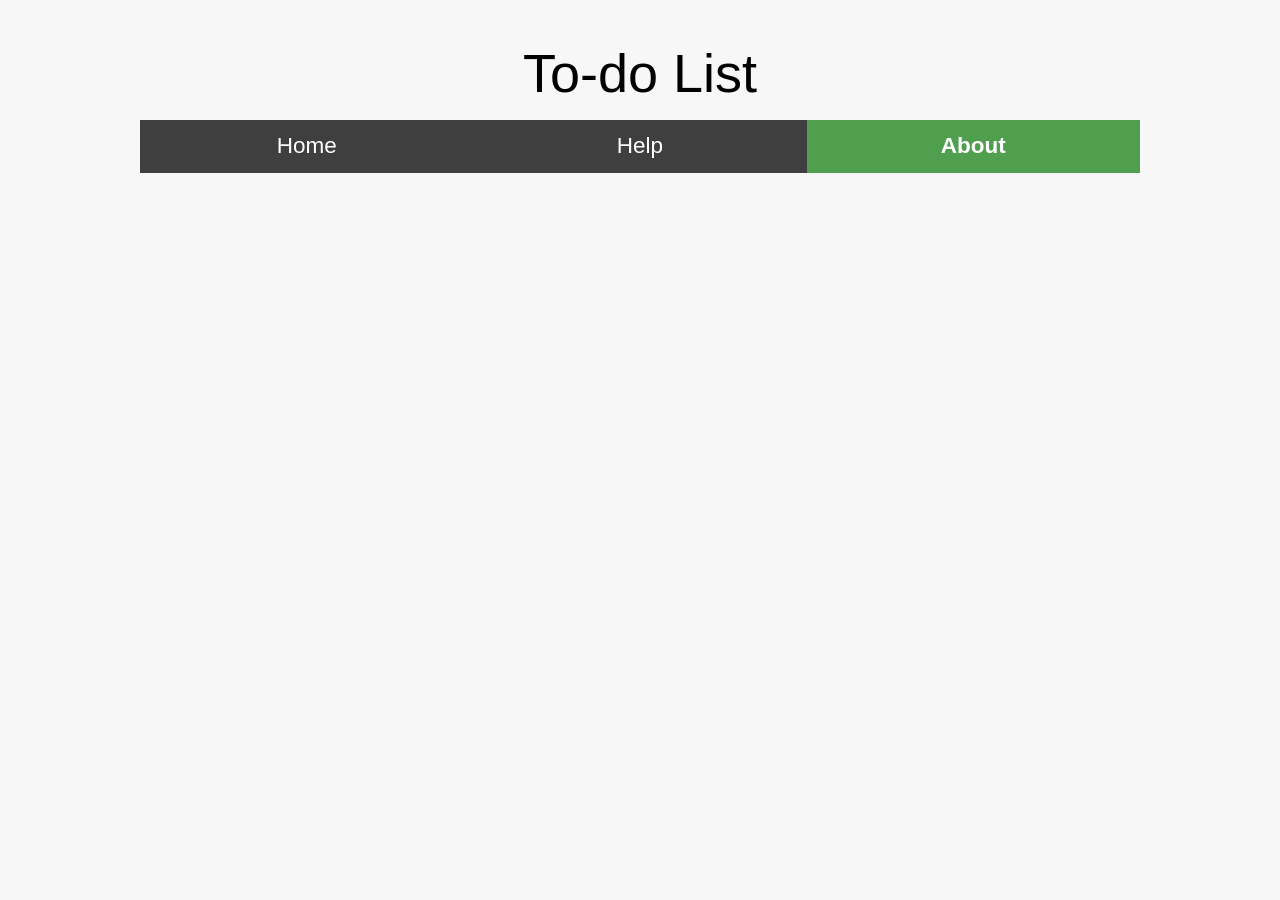
<file: about/todolist-about-me.html>
<!DOCTYPE html>
<!-- ALL CONTENTS OF THIS PROJECT IS MADE ON MY OWN. ALL RIGHTS RESERVED. -->
<html lang="en">
	<head>
		<title>To-do List | About me</title>
		<meta charset="UTF-8" />
		<meta name="viewport" content="width=device-width, initial-scale=1">
		<link rel="stylesheet" href="todolist-about-me-style.css">

		<!-- Google icons: rounded -->
		<link rel="stylesheet" href="https://fonts.googleapis.com/css2?family=Material+Symbols+Rounded:opsz,wght,FILL,GRAD@20..48,100..700,0..1,-50..200" />

		<!-- Custom ICON on different devices/browsers -->
		<link rel="icon" type="image/png" href="../icons//favicon/favicon-96x96.png" sizes="96x96" />
		<link rel="icon" type="image/svg+xml" href="../icons/favicon/favicon.svg" />
		<link rel="shortcut icon" href="../icons/favicon/favicon.ico" />

		<link rel="apple-touch-icon" sizes="180x180" href="../icons/favicon/apple-touch-icon.png" />
		<meta name="apple-mobile-web-app-title" content="MakeList" />
		<link rel="manifest" href="../icons/favicon/site.webmanifest" />

	</head>
	<body>
		<h1 id="mainTitle">To-do List</h1>
		<div id="nav-of-links">
			<a href="../main/todolist.html" title="return to homepage">Home</a>
			<a href="../help/todolist-help.html" title="how to use MakeList">Help</a>
			<a href="" title="about me">About</a>
		</div>
		<button id="backToTop" title="Go to top">⬆ back to the top</button>

		<script src="../nav.js"></script>				<!-- NAVIGATION BAR -->
		<script src="../back-to-top.js"></script> 	    <!-- BACK-TO-TOP BUTTON -->
	</body>
</html>
</file>
<file: about/todolist-about-me-style.css>
@import "../makelist.css" ;
</file>
